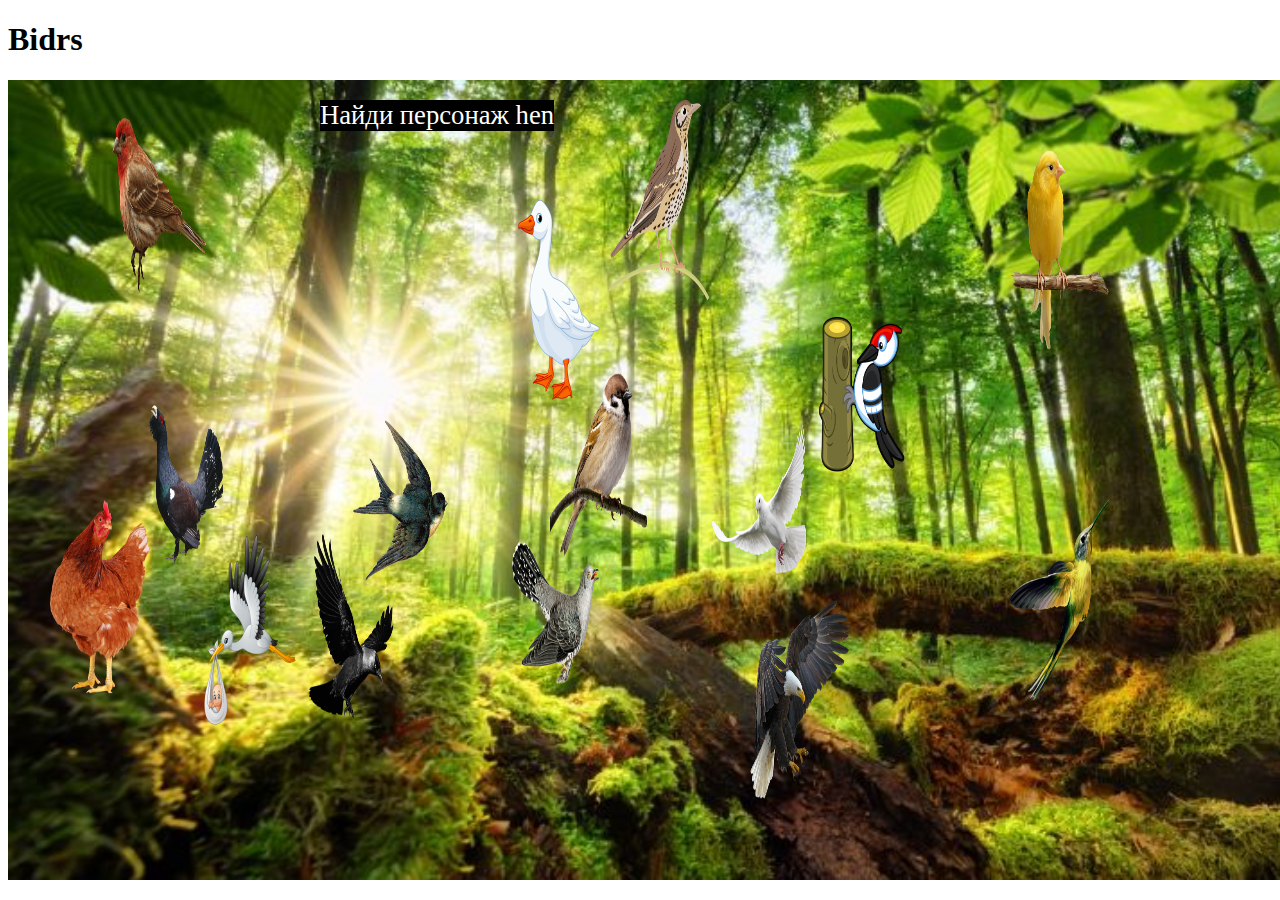
<file: index.html>
<!DOCTYPE HTML>
<html lang="ru">
<head>
<meta charset="utf-8">
<meta name="viewport" content="width=device-width, initial-scale=1">

<title>Игра</title>

<link href="style.css" rel="stylesheet">
</head>
<body>
<h1>Bidrs</h1>

<div class="sunsistem">
	<img src="images/phon.jpg" height="800" >
</div>

<span class="planeti" >
	<img id="stork" src="images/stork.png" width="100" height="200">
	<img id="sparrow" src="images/sparrow.png" width="100" height="200">
	<img id="raven" src="images/raven.png" width="100" height="200">
	<img id="woodgrouse" src="images/woodgrouse.png" width="100" height="200">
	<img id="pigeon" src="images/pigeon.png" width="100" height="200">
	<img id="goose" src="images/goose.png" width="100" height="200">
	<img id="woodpecker" src="images/woodpecker.png" width="100" height="200">
	<img id="lark" src="images/lark.png" width="100" height="200">
	<img id="chaffinch" src="images/chaffinch.png" width="100" height="200">
	<img id="canary" src="images/canary.png" width="100" height="200">
	<img id="hummingbird" src="images/hummingbird.png" width="100" height="200">
	<img id="cuckoo" src="images/cuckoo.png" width="100" height="200">
	<img id="hen" src="images/hen.png" width="100" height="200">
	<img id="swallow" src="images/swallow.png" width="100" height="200">
	<img id="eagle" src="images/eagle.png" width="100" height="200">
</span>

<span id="message"></span>

</body>
</html>

<script type="text/javascript">

"use strict";

const MASSIV = [
	"stork",
	"sparrow",
	"raven",
	"woodgrouse",
	"pigeon",
	"goose",
	"woodpecker",
	"lark",
	"chaffinch",
	"canary",
	"hummingbird",
	"cuckoo",
	"hen",
	"swallow",
	"eagle"
];

// https://stackoverflow.com/a/2450976
const shuffle = array => {
	let currentIndex = array.length, randomIndex;

	// While there remain elements to shuffle.
	while (currentIndex !== 0) {

		// Pick a remaining element.
		randomIndex = Math.floor(Math.random() * currentIndex);
		currentIndex--;

		// And swap it with the current element.
		[array[currentIndex], array[randomIndex]] = [
		array[randomIndex], array[currentIndex]];
		}

	return array;
}

const shuffledObjects = shuffle(MASSIV);
let currentIndex = 0;

const addEventListener = () => {
	if (currentIndex >= shuffledObjects.length) {
		document.getElementById("message").innerText = "Вы прошли игру!";
		return;
		}

	document.getElementById("message").innerText = "Найди персонаж " + shuffledObjects[currentIndex];

	document.getElementById(shuffledObjects[currentIndex]).addEventListener('click', function (event) {
			event.preventDefault();

			this.style.opacity = '0';
			this.style.transition = '0.5s';
			var elClone = this.cloneNode(true); this.parentNode.replaceChild(elClone, this);
			++currentIndex;

			addEventListener();
		});
};

addEventListener();

</script>
</file>
<file: style.css>
.sunsistem {
    position: relative;
    top: 0;
    left: 0;
}

#raven {
    position: absolute;
    top: 0;
    left: 0;
    margin: 530px 0 0 300px;

}

#sparrow {
    position: absolute;
    top: 0;
    left: 0;
    margin: 360px 0 0 550px;
}

#woodgrouse {
    position: absolute;
    top: 0;
    left: 0;
    margin: 380px 0 0 130px;
}

#stork {
    position: absolute;
    top: 0;
    left: 0;
    margin: 530px 0 0 200px;
}

#pigeon {
    position: absolute;
    top: 0;
    left: 0;
    margin: 400px 0 0 709px;
}

#goose {
    position: absolute;
    top: 0;
    left: 0;
    margin: 200px 0 0 509px;
}


#woodpecker {
    position: absolute;
    top: 0;
    left: 0;
    margin: 300px 0 0 809px;
}


#lark {
    position: absolute;
    top: 0;
    left: 0;
    margin: 100px 0 0 609px;
}


#chaffinch {
    position: absolute;
    top: 0;
    left: 0;
    margin: 100px 0 0 109px;
}


#canary {
    position: absolute;
    top: 0;
    left: 0;
    margin: 150px 0 0 1009px;
}


#hummingbird {
    position: absolute;
    top: 0;
    left: 0;
    margin: 500px 0 0 1009px;
}


#cuckoo {
    position: absolute;
    top: 0;
    left: 0;
    margin: 500px 0 0 509px;
}

#hen {
    position: absolute;
    top: 0;
    left: 0;
    margin: 500px 0 0 50px;
}

#swallow {
    position: absolute;
    top: 0;
    left: 0;
    margin: 400px 0 0 350px;
}

#eagle {
    position: absolute;
    top: 0;
    left: 0;
    margin: 600px 0 0 750px;
}

#message {
    position: absolute;
    font-family: "Times New Roman", Times, serif;
    background-color: black;
    color: white;
    font-size: 20pt;	
    top: 0;
    left: 0;
    margin: 100px 0 0 320px;
}
</file>
